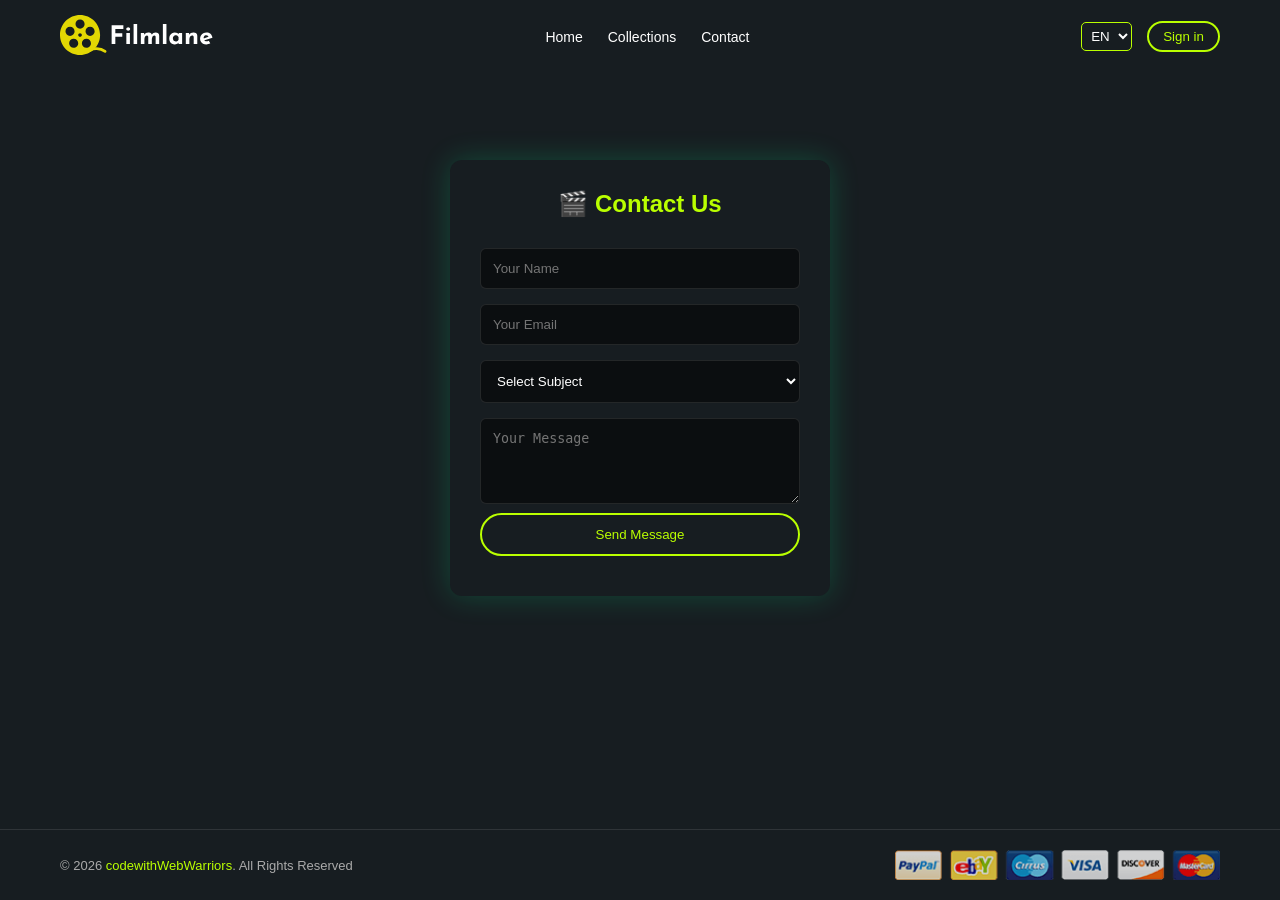
<file: Contact.html>
<!DOCTYPE html>
<html lang="en">
<head>
<meta charset="UTF-8">
<title>Filmlane Contact</title>

<style>
* {
    margin: 0;
    padding: 0;
    box-sizing: border-box;
}

/* BODY */

    body {
    font-family: 'Poppins', sans-serif;
    background: #171D21;
    color: white;
    padding-top: 80px;
    min-height: 100vh;
}



/*  NAVBAR  */

.header {
    position: fixed;
    top: 0;
    width: 100%;
    background: #171D21;
    backdrop-filter: blur(10px);
    z-index: 1000;
}

.header .container {
    max-width: 1200px;
    margin: auto;
    padding: 12px 20px;

    display: flex;
    align-items: center;
    justify-content: space-between;
}

/* Logo */
.logo img {
    height: 40px;
}

/* Navbar */
.navbar-list {
    display: flex;
    gap: 25px;
    list-style: none;
}

.navbar-link {
    text-decoration: none;
    color: white;
    font-size: 14px;
}

.navbar-link:hover {
    color: #baff00;
}

/* Right Section */
.header-actions {
    display: flex;
    align-items: center;
    gap: 15px;
}

.lang-wrapper select {
    background: transparent;
    color: white;
    border: 1px solid #baff00;
    border-radius: 5px;
    padding: 5px;
}

/* Button */
.btn-primary {
    border: 2px solid #baff00;
    color: #baff00;
    padding: 6px 14px;
    border-radius: 20px;
    background: transparent;
    cursor: pointer;
}

.btn-primary:hover {
    background: #baff00;
    color: black;
}

/*  FORM */

.form-container {
    width: 380px;
    margin: 80px auto;
    padding: 30px;
    background: #171D21;
    border-radius: 12px;
    backdrop-filter: blur(10px);
    box-shadow: 0 0 30px rgba(0,255,150,0.2);
}

h2 {
    text-align: center;
    color: #baff00;
    margin-bottom: 20px;
}

/* Inputs */
input, textarea, select {
    width: 100%;
    padding: 12px;
    margin: 10px 0;
    border-radius: 6px;
    border: 1px solid rgba(255,255,255,0.1);
    background: rgba(0,0,0,0.5);
    color: white;
}

/* Focus */
input:focus, textarea:focus, select:focus {
    outline: none;
    border-color: #baff00;
    box-shadow: 0 0 10px #baff00;
}

/* Errors */
.error {
    color: #ff6b6b;
    font-size: 12px;
    margin-top: -5px;
}

/* Success */
.success {
    color: #00ffae;
    text-align: center;
    margin-top: 10px;
}

/* Submit Button */
.form-container button {
    width: 100%;
    padding: 12px;
    border: 2px solid #baff00;
    border-radius: 25px;
    background: transparent;
    color: #baff00;
    cursor: pointer;
}

.form-container button:hover {
    background: #baff00;
    color: black;
}

/*  FOOTER  */

.footer-bottom {
    margin-top: 50px;
    background: #171D21;
    padding: 20px 0;
    border-top: 1px solid rgba(255,255,255,0.1);
    position: fixed;
    bottom: 0;
    width: 100%;
}


.footer-container {
    max-width: 1200px;
    margin: auto;
    padding: 0 20px;

    display: flex;
    justify-content: space-between;
    align-items: center;
    flex-wrap: wrap;
    
}

/* Text */
.footer-bottom p {
    font-size: 13px;
    color: #aaa;
}

.footer-bottom a {
    color: #baff00;
    text-decoration: none;
}

.footer-bottom a:hover {
    text-decoration: underline;
}

/* Image */
.footer-bottom-img {
    height: 30px;
    opacity: 0.8;
}

/* Mobile */
@media (max-width: 600px) {
    .footer-container {
        flex-direction: column;
        gap: 10px;
        text-align: center;
    }
}

/*  RESPONSIVE NAVBAR  */

.menu-toggle {
    display: none;
    font-size: 26px;
    background: none;
    border: none;
    color: white;
    cursor: pointer;
}

/* Mobile Navbar */
@media (max-width: 600px) {

    .menu-toggle {
        display: block;
    }

    body{
        width: 100%;
    }

    .navbar {
        position: fixed;
        top: 70px;
        right: -100%;
        width: 250px;
        height: 100vh;
        background: #171D21;
        padding: 20px;
        transition: 0.3s;
        z-index: 999;
    }

    .navbar.active {
        right: 0;
    }

    .navbar-list {
        flex-direction: column;
        gap: 20px;
    }

    .header-actions {
        display: none;
    }

    .contactform {
    width: 100%;
    max-width: 300px;
    margin: 0 auto;
    padding: 20px;
  }
  input {
    width: 100%;
    box-sizing: border-box;
  }
}


</style>
</head>

<body>

<!-- NAVBAR -->
<header class="header">
    <div class="container">

        <a href="#" class="logo">
            <img src="./images/logo.svg" alt="Filmlane">
        </a>

        <nav class="navbar" id="navbar">
            <ul class="navbar-list">
                <li><a href="./index.html" class="navbar-link">Home</a></li>
                <li><a href="./collections.html" class="navbar-link">Collections</a></li>
                <li><a href="./contact.html" class="navbar-link">Contact</a></li>
            </ul>

            

        </nav>

        <div class="header-actions">
            <div class="lang-wrapper">
                <select>
                    <option style="color:black;">EN</option>
                    <option style="color:black;">AU</option>
                    <option style="color:black;">AR</option>
                </select>
            </div>

            <button class="btn-primary">Sign in</button>
        </div>


        <button class="menu-toggle" id="menuToggle">☰</button>
        
</button>



    </div>
</header>

<!-- FORM -->
<div class="form-container">
    <h2>🎬 Contact Us</h2>

    <form id="contactForm">
        <input type="text" name="name" placeholder="Your Name">
        <div class="error" id="nameError"></div>

        <input type="email" name="email" placeholder="Your Email">
        <div class="error" id="emailError"></div>

        <select name="subject">
            <option value="">Select Subject</option>
            <option>Movie Inquiry</option>
            <option>Feedback</option>
            <option>Bug Report</option>
        </select>
        <div class="error" id="subjectError"></div>

        <textarea name="message" rows="4" placeholder="Your Message"></textarea>
        <div class="error" id="messageError"></div>

        <button type="submit">Send Message</button>

        <div class="success" id="successMsg"></div>
    </form>
</div>

<!-- FOOTER -->
<div class="footer-bottom">
    <div class="footer-container">

        <p>
            &copy; 2026 <a href="#">codewithWebWarriors</a>. All Rights Reserved
        </p>

        <img src="./images/footer-bottom-img.png" alt="payments" class="footer-bottom-img">

    </div>
</div>

<script src="contact.js"></script>

</body>
</html>
</file>
